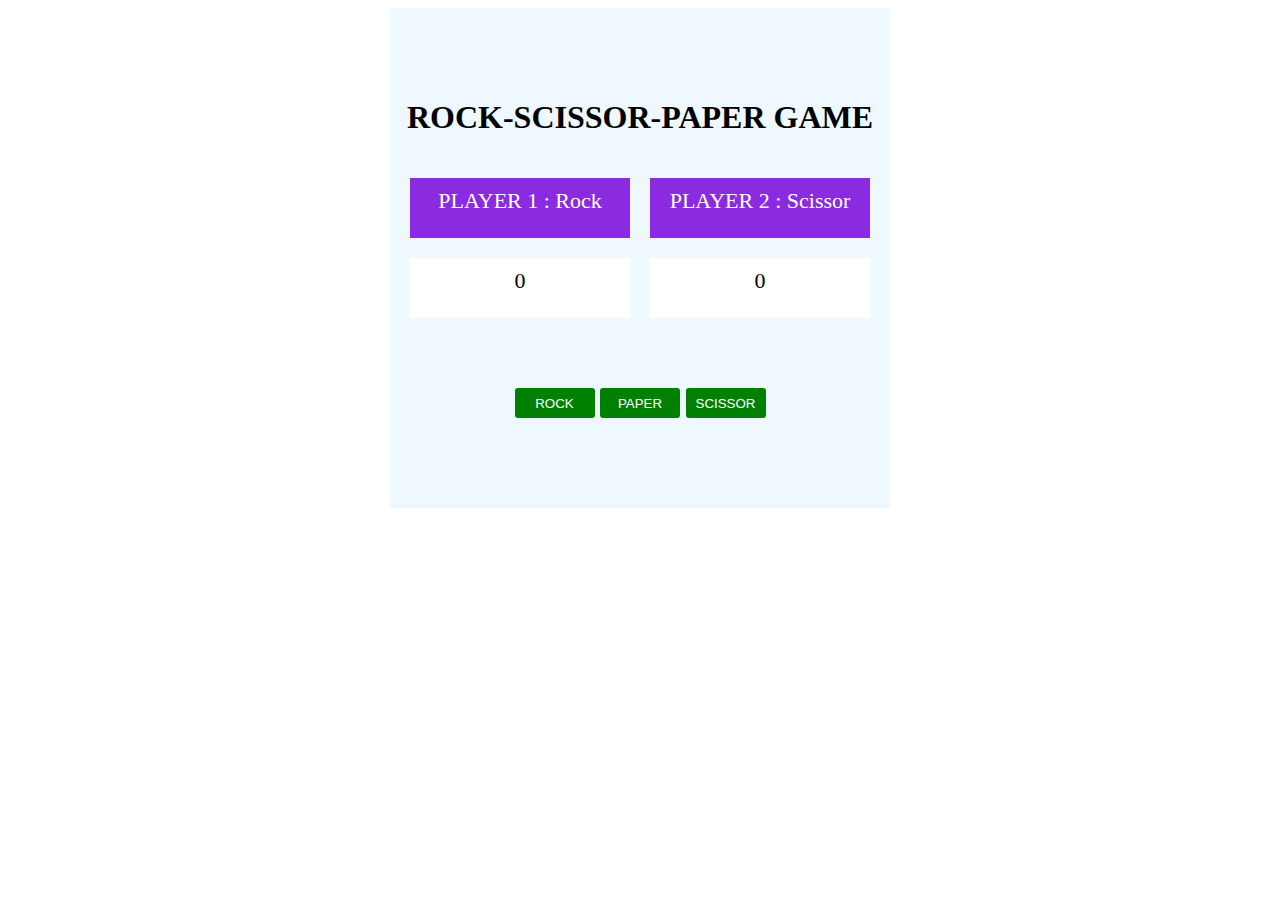
<file: 2. Rock-Paper-Scissors-Game/index.html>
<!DOCTYPE html>
<html lang="en">
  <head>
    <meta charset="UTF-8" />
    <meta http-equiv="X-UA-Compatible" content="IE=edge" />
    <meta name="viewport" content="width=device-width, initial-scale=1.0" />
    <title>Rock-Paper-And-Scissor</title>
    <link href="./style.css" rel="stylesheet" />
  </head>
  <body>
    <div class="card">
      <h1>ROCK-SCISSOR-PAPER GAME</h1>
      <div class="players">
        <div class="player-1-and-score">
          <p class="player-1">PLAYER 1 : Rock</p>
          <p class="player-1 score">0</p>
        </div>

        <div class="player-2-and-score">
          <p class="player-2">PLAYER 2 : Scissor</p>
          <p class="player-2 score">0</p>
        </div>
      </div>

      <div class="display-winner"></div>
      <div class="button-div-for-r-c-p">
        <button id="rock">ROCK</button>
        <button id="paper">PAPER</button>
        <button id="scissor">SCISSOR</button>
      </div>
    </div>
    <script src="./refractoredCode.js"></script>
  </body>
</html>
</file>
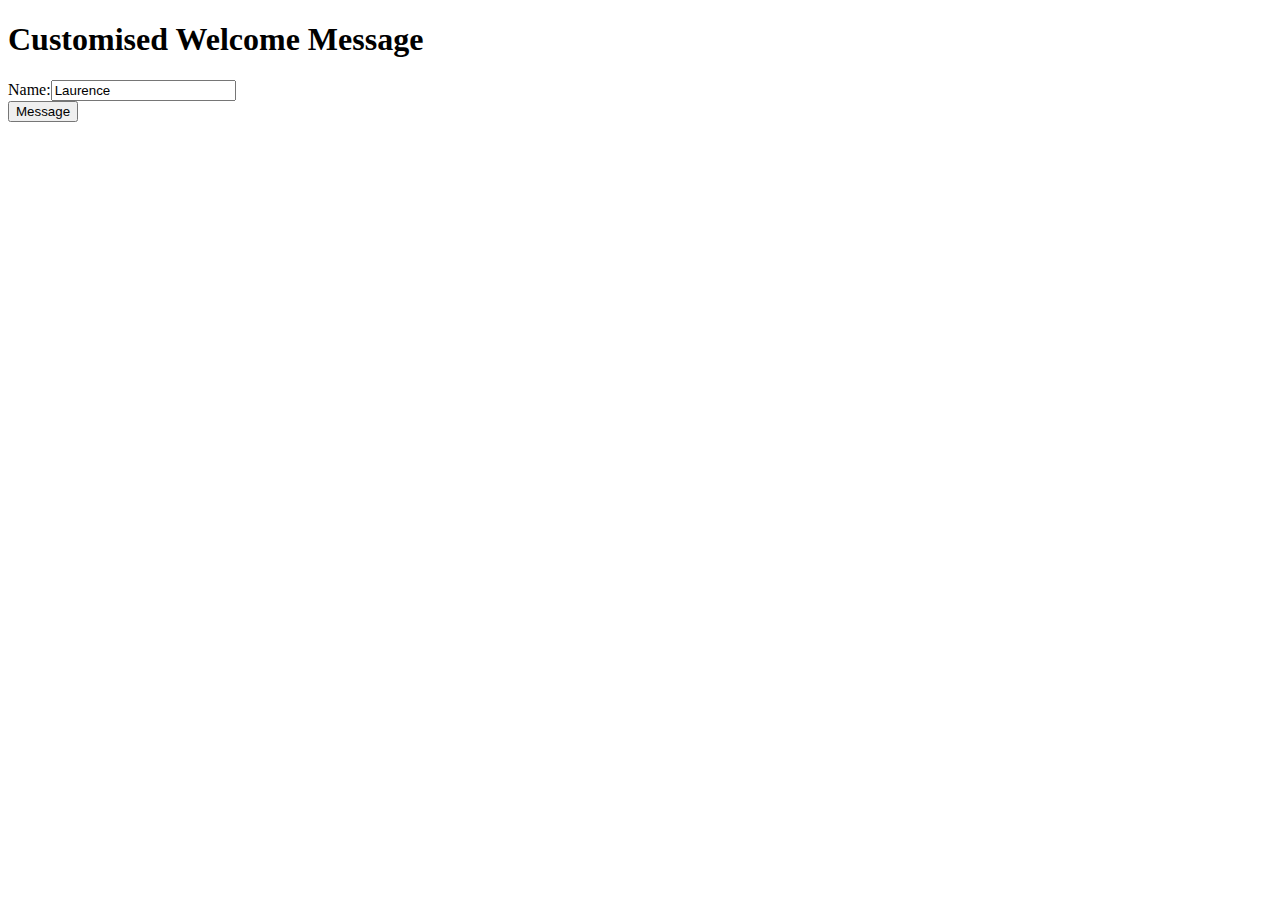
<file: 1.Welcome-Message-Customised/Coding/index.html>
<!DOCTYPE html>
<html lang="en">
  <head>
    <meta charset="UTF-8" />
    <meta http-equiv="X-UA-Compatible" content="IE=edge" />
    <meta name="viewport" content="width=device-width, initial-scale=1.0" />
    <title>Tip Calculator</title>
  </head>
  <body>
    <h1>Customised Welcome Message</h1>
    <div class="output">Name:<input type="text" value="Laurence" /></div>

    <button type="button">Message</button>
    <script src="script.js"></script>
  </body>
</html>
</file>
<file: 2. Rock-Paper-Scissors-Game/style.css>
.card {
  height: 500px;
  width: 500px;
  display: flex;
  flex-direction: column;
  justify-content: center;
  align-items: center;
  background-color: aliceblue;
  margin: auto;
}
.players {
  display: flex;
  flex-direction: row;
}
.player-1,
.player-2 {
  margin: 10px;
  background-color: blueviolet;
  height: 40px;
  width: 200px;
  color: white;
  text-align: center;
  margin-top: 20px;
  padding: 10px;
  font-size: 22px;
}

button {
  height: 30px;
  width: 80px;
  border: none;
  background-color: green;
  color: white;
  border-radius: 3px;
}

button:hover {
  background-color: black;
}
button:active {
  background-color: black;
}

.button-div-for-r-c-p,
.display-winner {
  margin: 20px;
  text-align: center;
  font-size: 22px;
}

.score {
  background-color: white !important;
  color: black;
}
</file>
